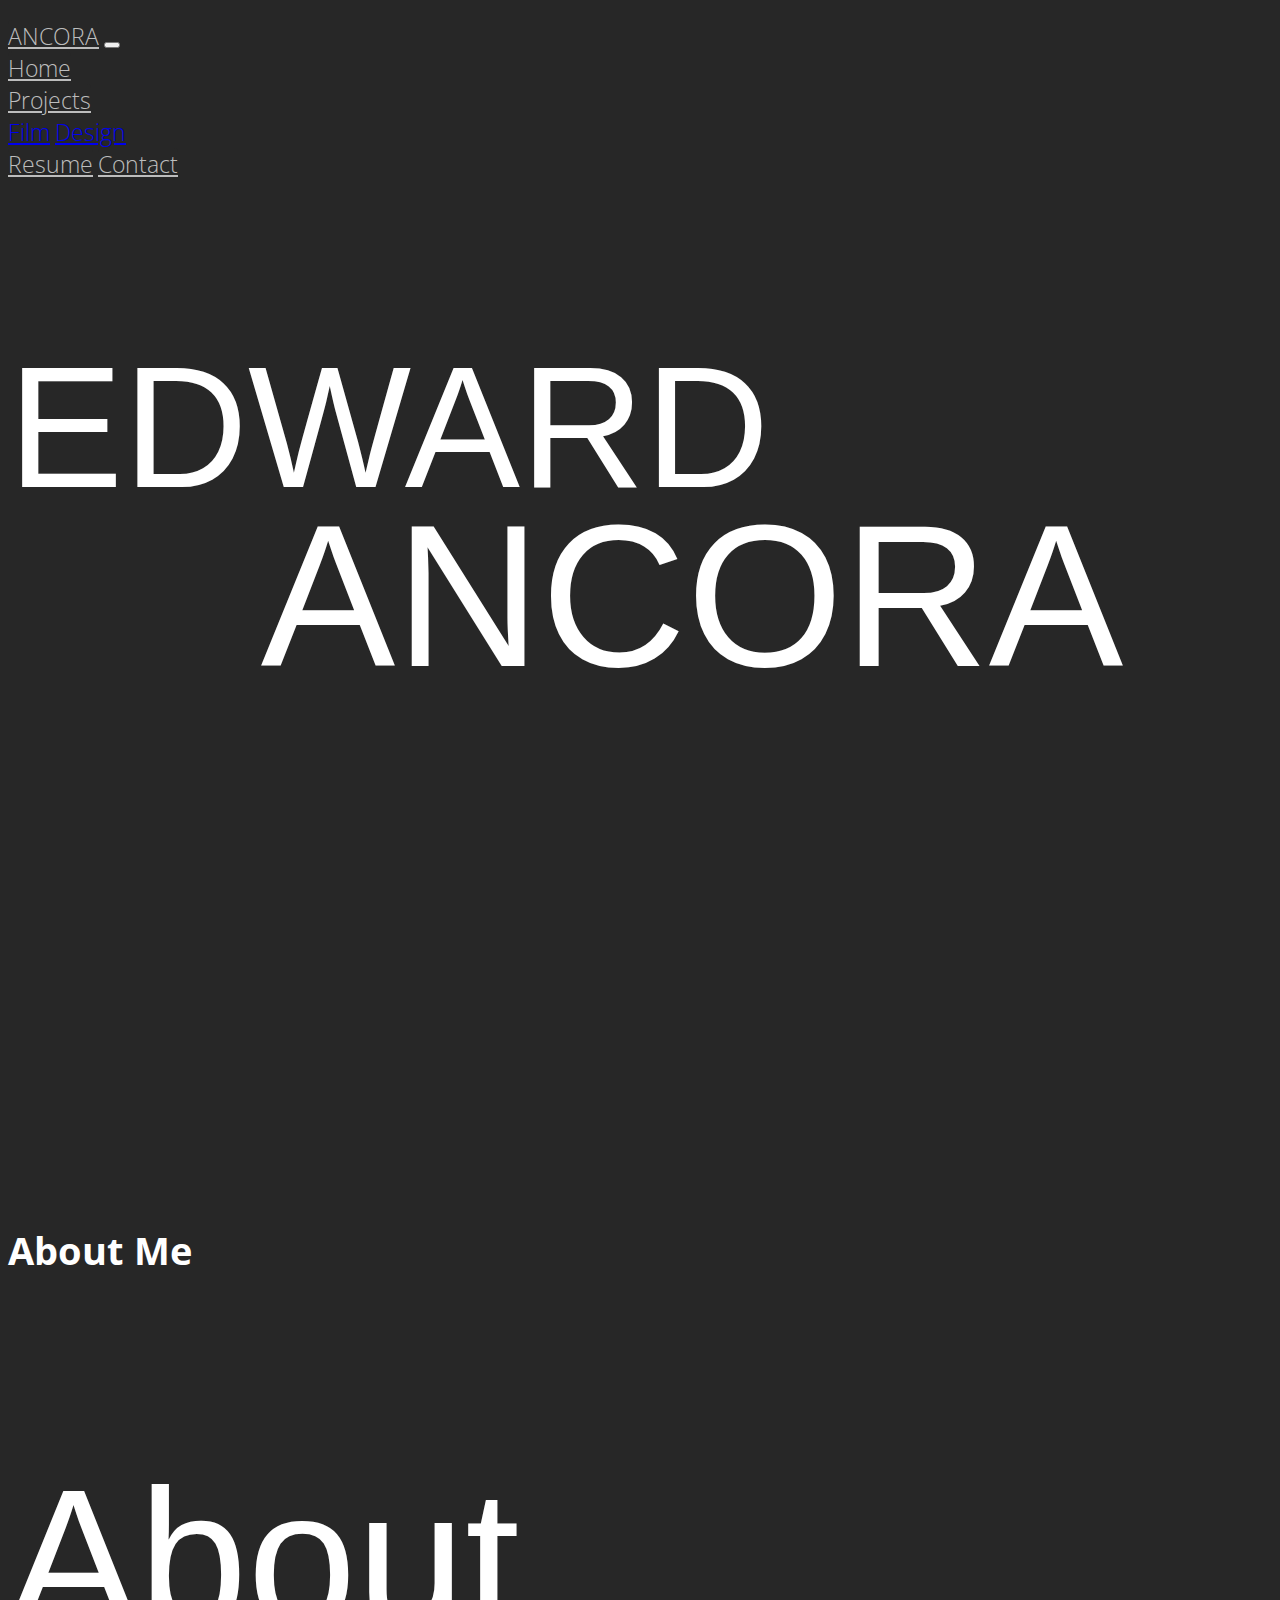
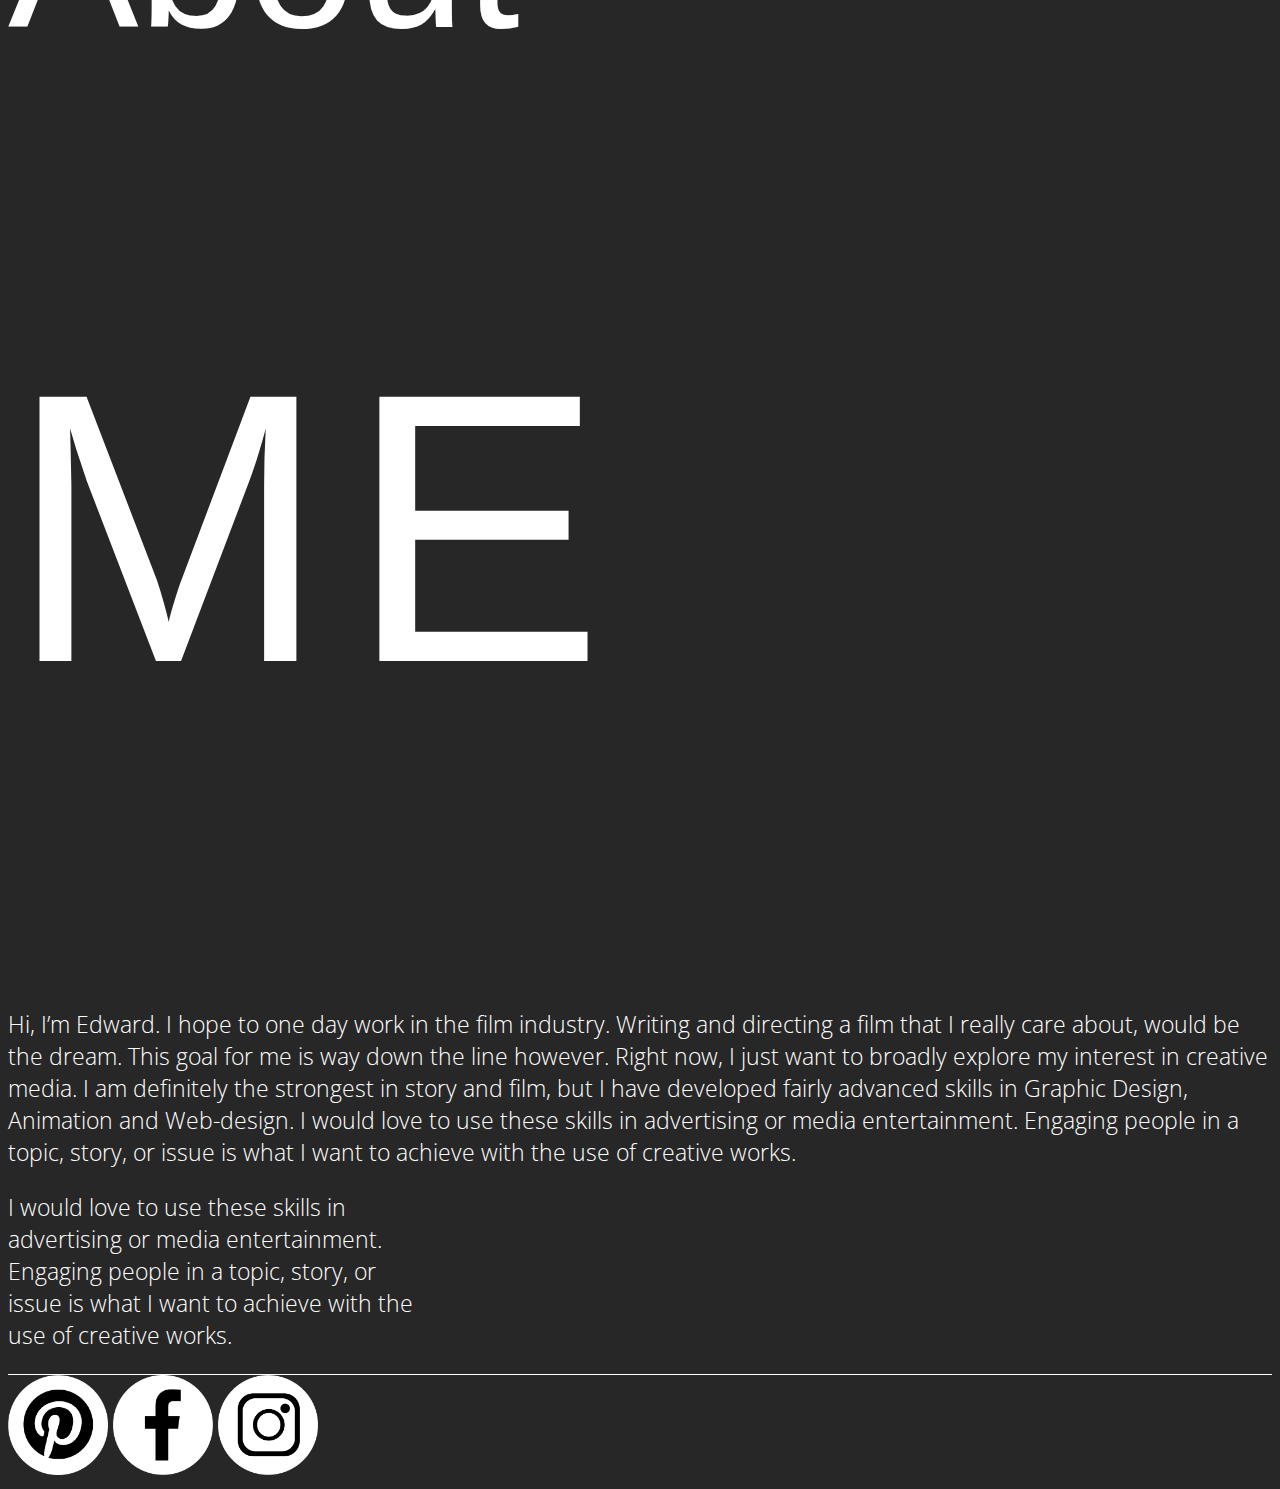
<file: index.html>
<!doctype html>
<html lang="en">
  <head>
    <!-- Required meta tags -->
       <meta charset="utf-8">
       <meta name="viewport" content="width=device-width, initial-scale=1, shrink-to-fit=no">

       <!-- Bootstrap CSS -->
       <link rel="stylesheet" href="https://cdn.jsdelivr.net/npm/bootstrap@4.6.0/dist/css/bootstrap.min.css" integrity="sha384-B0vP5xmATw1+K9KRQjQERJvTumQW0nPEzvF6L/Z6nronJ3oUOFUFpCjEUQouq2+l" crossorigin="anonymous">

    <!-- CSS and Fonts -->
    <link rel="stylesheet" href="stylesheet.css">

    <link rel="preconnect" href="https://fonts.googleapis.com">
    <link rel="preconnect" href="https://fonts.gstatic.com" crossorigin>
    <link href="https://fonts.googleapis.com/css2?family=Open+Sans:wght@300&display=swap" rel="stylesheet">

    <link rel="preconnect" href="https://fonts.googleapis.com">
    <link rel="preconnect" href="https://fonts.gstatic.com" crossorigin>
    <link href="https://fonts.googleapis.com/css2?family=Open+Sans:ital@1&display=swap" rel="stylesheet">

    <link rel="preconnect" href="https://fonts.googleapis.com">
    <link rel="preconnect" href="https://fonts.gstatic.com" crossorigin>
    <link href="https://fonts.googleapis.com/css2?family=Open+Sans:ital,wght@0,300;0,400;1,400&display=swap" rel="stylesheet">


    <link rel="preconnect" href="https://fonts.googleapis.com">
    <link rel="preconnect" href="https://fonts.gstatic.com" crossorigin>
    <link href="https://fonts.googleapis.com/css2?family=Lobster+Two&family=Scheherazade+New&display=swap" rel="stylesheet">


    <link rel="stylesheet" href="https://fonts.googleapis.com/icon?family=Material+Icons">

    <link rel="preconnect" href="https://fonts.googleapis.com">
    <link rel="preconnect" href="https://fonts.gstatic.com" crossorigin>
    <link href="https://fonts.googleapis.com/css2?family=Open+Sans:wght@600&display=swap" rel="stylesheet">

    <link rel="apple-touch-icon" sizes="180x180" href="fav/apple-touch-icon.png">
    <link rel="icon" type="image/png" sizes="32x32" href="fav/favicon-32x32.png">
    <link rel="icon" type="image/png" sizes="16x16" href="fav/favicon-16x16.png">
    <link rel="manifest" href="fav/site.webmanifest">
    <link rel="mask-icon" href="fav/safari-pinned-tab.svg" color="#5bbad5">
    <meta name="msapplication-TileColor" content="#da532c">
    <meta name="theme-color" content="#ffffff">



    <title>Edward Ancora</title>
  </head>
  <body>


    <!-- THE BUTTON -->

                  <a href="#top">
                  <button id="myBtn" title="Go to top">
                    <span class="arrow material-icons">
                      arrow_upward
                      </span>
                    </button>
                    </a>



                    <!-- THE NAV -->
                    <nav class="navbar navbar-mine navbar-expand-lg justify-content-center">

                      <div class="container">
                        <a class="mainbar navbar-brand brandfont px-1" target="_self" href="index.html">ANCORA</a>
                        <button class="mainbar navbar-toggler" type="button" data-toggle="collapse" data-target="#myTogglerNav" aria-controls="myTogglerNav" aria-expanded="false" aria-label="Toggle navigation">
                        <span class=" navbar-toggler-icon"></span>
                        </button>

                      <div class=" collapse navbar-collapse" id="myTogglerNav">
                          <div class="navbar-nav ml-lg-auto">
                            <a class="mainbar nav-item nav-link " target="_self" href="index.html">Home</a>
                              <div class="dropdown">
                              <a class="mainbar nav-item nav-link dropdown-toggle" data-toggle="dropdown" id="servicesDropdown" href="#casestudy">Projects</a>
                                <div class="dropdown-menu" aria-labeledby="servicesDropdown">
                                  <a class="dropbar dropdown-item" target="_self" href="film.html">Film</a>
                                  <a class="dropbar dropdown-item" target="_self" href="design.html">Design</a>
                                </div>
                              </div>

                            <a class="mainbar nav-item nav-link" target="_self" href="resume.html">Resume</a>
                            <a class="mainbar nav-item nav-link" target="_self" href="contact.html">Contact</a>
                          </div>
                        </div>
                      </div>
                    </nav>






    <header class="text-left">
      <div class="container">
        <h1 class="smaller text-white">EDWARD</h1>
        <h1 class="bigger text-white">ANCORA</h1>
      </div>
    </header>




  <!-- THE Video-->

<div class="container vid pb-5 mb-5">

    <section class="p-0">
      <div class="border-0">
        <div class="embed-responsive embed-responsive-16by9">
          <iframe width="560" height="315" src="https://www.youtube.com/embed/GlIV01CIY2Q" title="YouTube video player" frameborder="0" allow="accelerometer; autoplay; clipboard-write; encrypted-media; gyroscope; picture-in-picture" allowfullscreen></iframe>
        </div>
      </div>
    </section>

</div>




<div class=" container pb-5 mt-5">

  <h1 class="aboutme d-lg-none text-center">About Me</h1>
    <section class="row">
      <article class="sma col col-lg-5 d-none d-lg-block d-xl-none d-none d-xl-block">
        <div class="small row">
          <article class="smalls col">
        <p class="about col-6 col-lg pl-0 pl-lg-4">About</p>
          </article>
          <article class="smalls col-6 col-lg">
        <p class="me">ME</p>
          </article>
        </div>

      </article>

      <article class="hi col-lg-6 col-xl-7 ml-lg-5 ml-xl-0">
        <p class="">Hi, I’m Edward. I hope to one day work in the film industry. Writing and directing a film that I really care about, would be the dream. This goal for me is way down the line however. Right now, I just want to broadly explore my interest in creative media. I am definitely the strongest in story and film, but I have developed fairly advanced skills in Graphic Design, Animation and Web-design.<span class="d-lg-none d-xl-block"> I would love to use these skills in advertising or media entertainment. Engaging people in a topic, story, or issue is what I want to achieve with the use of creative works.</span>
        </p>
      </article>
    </section>
    <article class="hi ml-4">
    <p class="d-none d-lg-block d-xl-none">I would love to use these skills in <br>advertising or media entertainment. <br> Engaging people in a topic, story, or <br> issue is what I want to achieve with the <br>use of creative works.</p></article>


</div>






<footer class="p-5 ">



  <div class="row justify-content-center">

    <a href="https://www.pinterest.com.au/" target="_blank"><img class="linked mx-3 " src="img/pinterest.png" alt=""></a>
    <a href="https://www.facebook.com/" target="_blank"><img class="linked mx-3" src="img/facebook.png" alt=""></a>
    <a href="https://www.instagram.com/" target="_blank"><img class="linked mx-3" src="img/instagram.png" alt=""></a>
  </div>

</footer>



















<!-- Optional JavaScript -->
    <!-- jQuery first, then Popper.js, then Bootstrap JS -->
    <script src="https://code.jquery.com/jquery-3.5.1.slim.min.js" integrity="sha384-DfXdz2htPH0lsSSs5nCTpuj/zy4C+OGpamoFVy38MVBnE+IbbVYUew+OrCXaRkfj" crossorigin="anonymous"></script>
    <script src="https://cdn.jsdelivr.net/npm/popper.js@1.16.1/dist/umd/popper.min.js" integrity="sha384-9/reFTGAW83EW2RDu2S0VKaIzap3H66lZH81PoYlFhbGU+6BZp6G7niu735Sk7lN" crossorigin="anonymous"></script>
    <script src="https://cdn.jsdelivr.net/npm/bootstrap@4.6.0/dist/js/bootstrap.min.js" integrity="sha384-+YQ4JLhjyBLPDQt//I+STsc9iw4uQqACwlvpslubQzn4u2UU2UFM80nGisd026JF" crossorigin="anonymous"></script>




<!-- up button -->
              <script type="text/javascript">

              mybutton = document.getElementById("myBtn");

          // When the user scrolls down 20px from the top of the document, show the button
          window.onscroll = function() {scrollFunction()};

          function scrollFunction() {
            if (document.body.scrollTop > 20 || document.documentElement.scrollTop > 20) {
              mybutton.style.display = "block";
            } else {
              mybutton.style.display = "none";
            }
          }


             </script>




  </body>
</html>
</file>
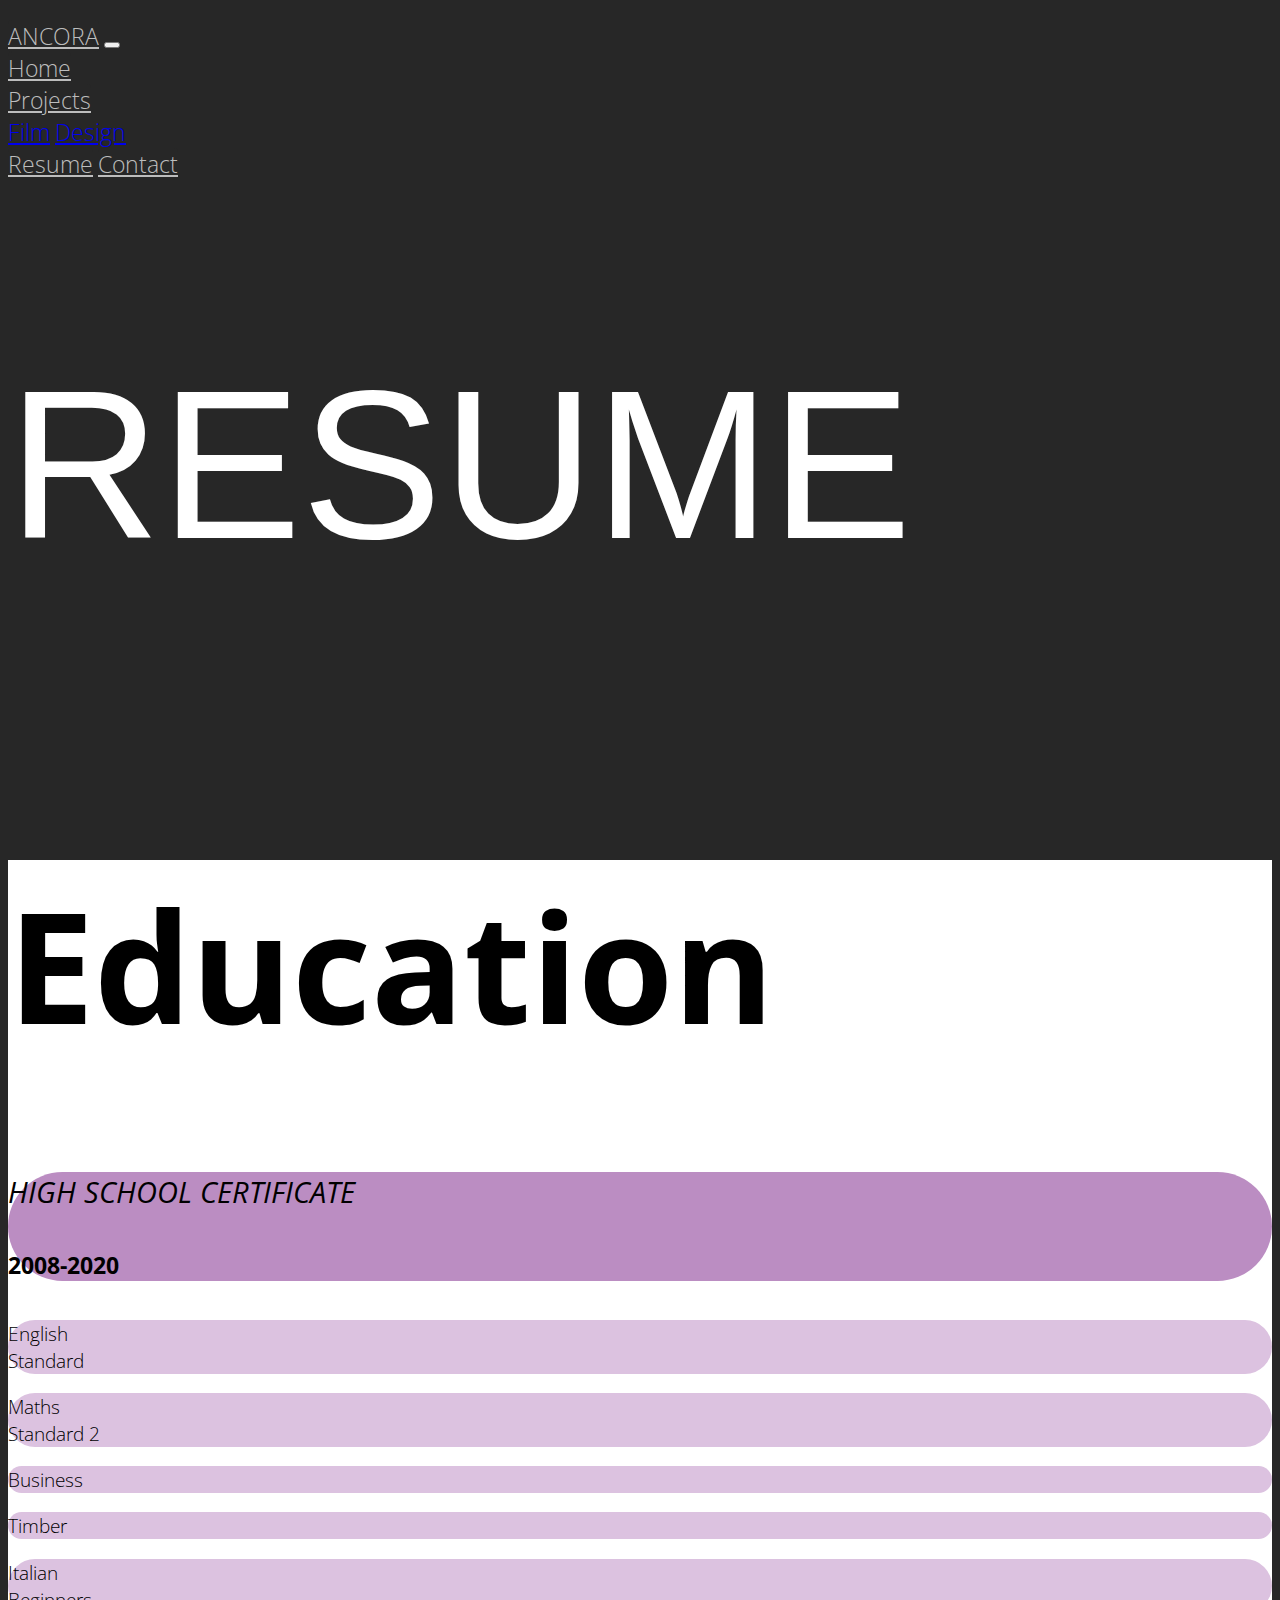
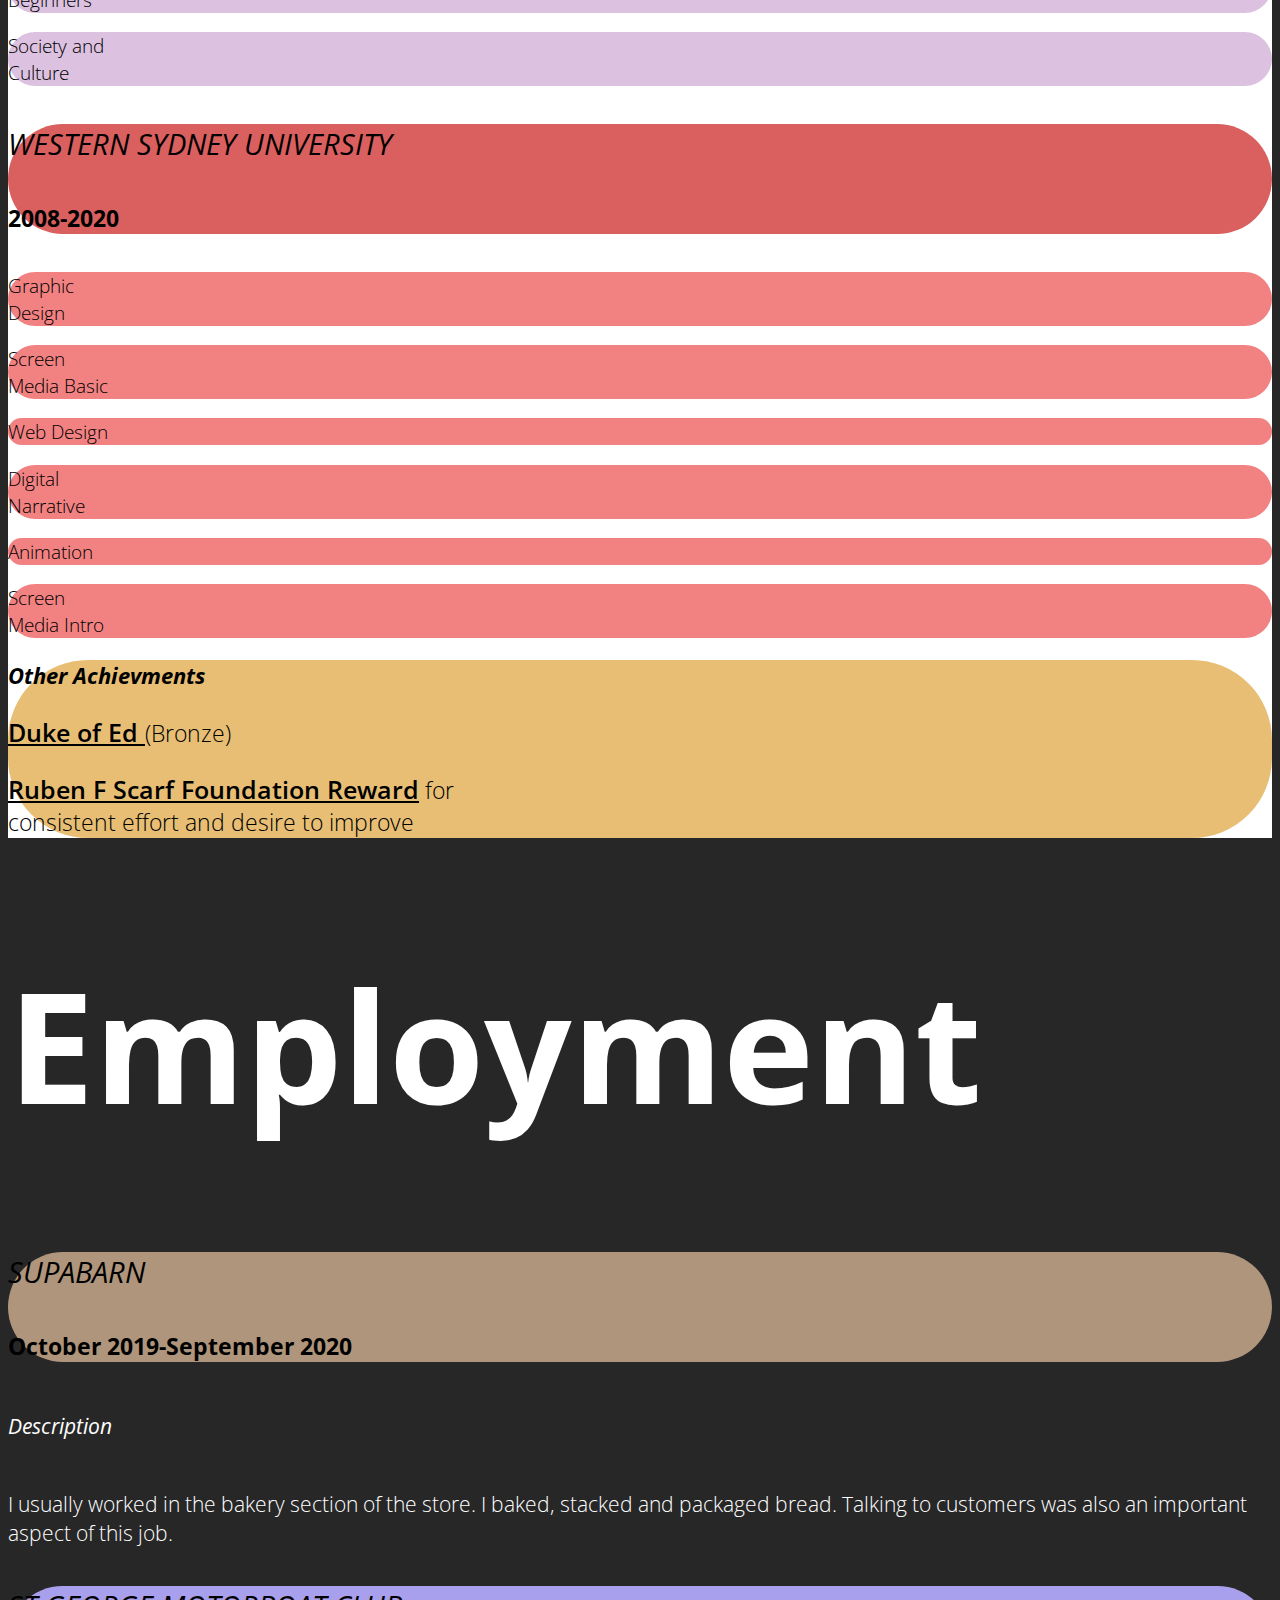
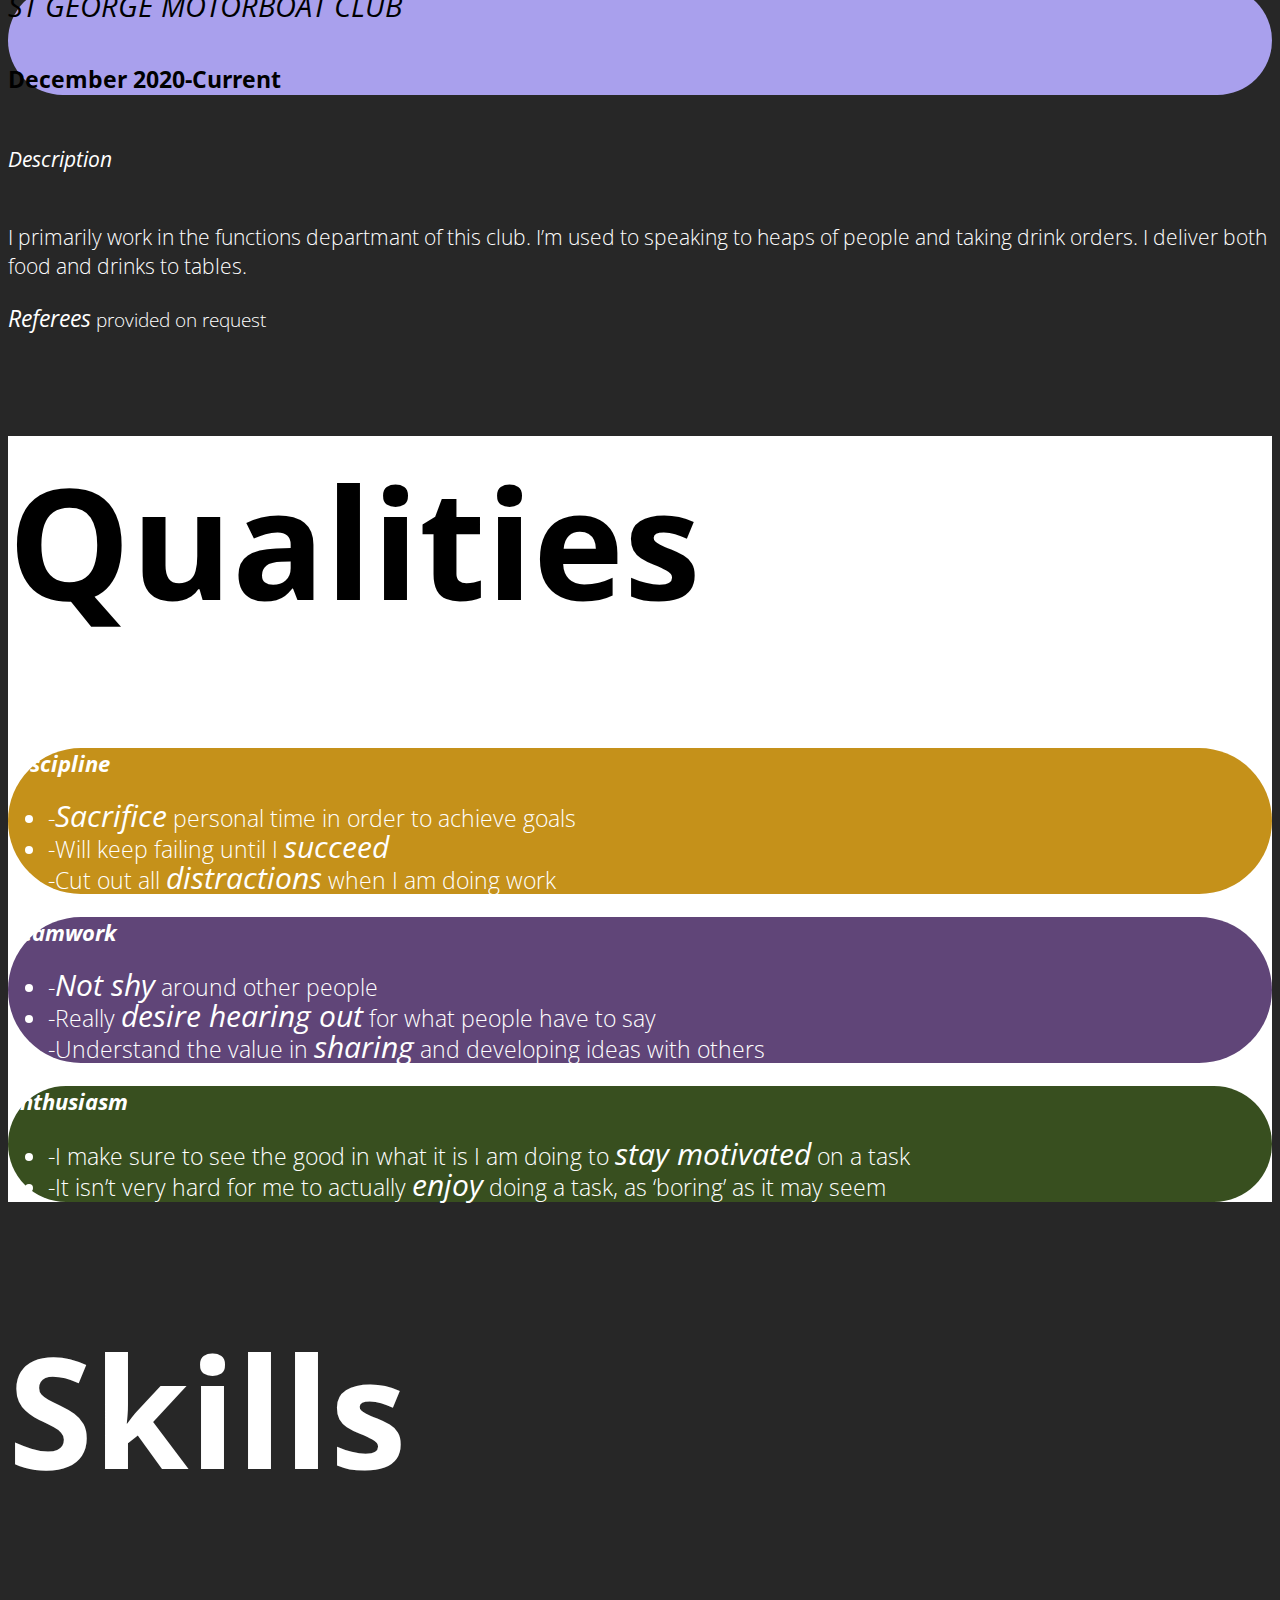
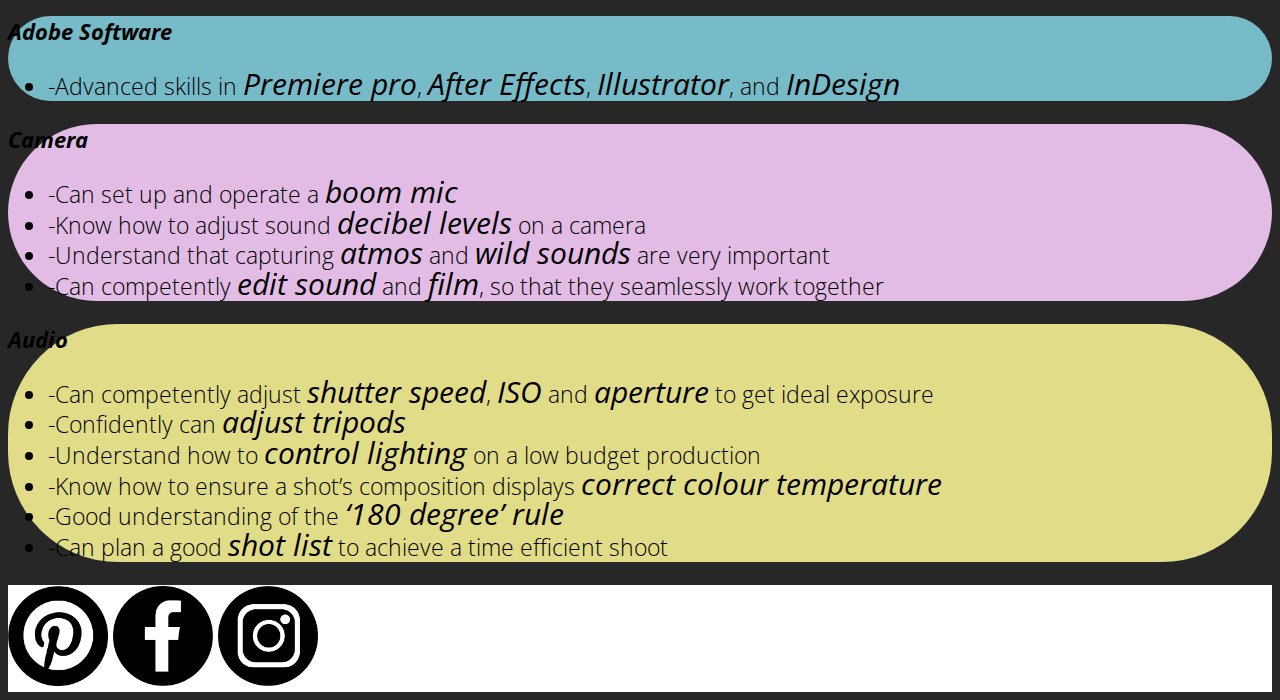
<file: resume.html>
<!doctype html>
<html lang="en">
  <head>
    <!-- Required meta tags -->
       <meta charset="utf-8">
       <meta name="viewport" content="width=device-width, initial-scale=1, shrink-to-fit=no">

       <!-- Bootstrap CSS -->
<link rel="stylesheet" href="https://cdn.jsdelivr.net/npm/bootstrap@4.6.0/dist/css/bootstrap.min.css" integrity="sha384-B0vP5xmATw1+K9KRQjQERJvTumQW0nPEzvF6L/Z6nronJ3oUOFUFpCjEUQouq2+l" crossorigin="anonymous">

    <!-- CSS and Fonts -->
    <link rel="stylesheet" href="stylesheet.css">

    <link rel="preconnect" href="https://fonts.googleapis.com">
    <link rel="preconnect" href="https://fonts.gstatic.com" crossorigin>
    <link href="https://fonts.googleapis.com/css2?family=Open+Sans:wght@300&display=swap" rel="stylesheet">

    <link rel="preconnect" href="https://fonts.googleapis.com">
    <link rel="preconnect" href="https://fonts.gstatic.com" crossorigin>
    <link href="https://fonts.googleapis.com/css2?family=Open+Sans:ital@1&display=swap" rel="stylesheet">

    <link rel="preconnect" href="https://fonts.googleapis.com">
    <link rel="preconnect" href="https://fonts.gstatic.com" crossorigin>
    <link href="https://fonts.googleapis.com/css2?family=Open+Sans:ital,wght@0,300;0,400;1,400&display=swap" rel="stylesheet">


    <link rel="preconnect" href="https://fonts.googleapis.com">
    <link rel="preconnect" href="https://fonts.gstatic.com" crossorigin>
    <link href="https://fonts.googleapis.com/css2?family=Lobster+Two&family=Scheherazade+New&display=swap" rel="stylesheet">

    <link href="https://fonts.googleapis.com/icon?family=Material+Icons"
    rel="stylesheet">

    <link rel="preconnect" href="https://fonts.googleapis.com">
    <link rel="preconnect" href="https://fonts.gstatic.com" crossorigin>
    <link href="https://fonts.googleapis.com/css2?family=Open+Sans:wght@600&display=swap" rel="stylesheet">

    <link rel="apple-touch-icon" sizes="180x180" href="fav/apple-touch-icon.png">
    <link rel="icon" type="image/png" sizes="32x32" href="fav/favicon-32x32.png">
    <link rel="icon" type="image/png" sizes="16x16" href="fav/favicon-16x16.png">
    <link rel="manifest" href="fav/site.webmanifest">
    <link rel="mask-icon" href="fav/safari-pinned-tab.svg" color="#5bbad5">
    <meta name="msapplication-TileColor" content="#da532c">
    <meta name="theme-color" content="#ffffff">


    <title>Edward Ancora-Resume</title>
  </head>
  <body>



    <!-- THE BUTTON -->

                  <a href="#top">
                  <button id="myBtn" title="Go to top">
                    <span class="arrow material-icons">
                      arrow_upward
                      </span>
                    </button>
                    </a>





                    <!-- THE NAV -->
                    <nav class="navbar navbar-mine navbar-expand-lg justify-content-center">

                      <div class="container">
                        <a class="mainbar navbar-brand brandfont px-1" target="_self" href="index.html">ANCORA</a>
                        <button class="mainbar navbar-toggler" type="button" data-toggle="collapse" data-target="#myTogglerNav" aria-controls="myTogglerNav" aria-expanded="false" aria-label="Toggle navigation">
                        <span class=" navbar-toggler-icon"></span>
                        </button>

                      <div class=" collapse navbar-collapse" id="myTogglerNav">
                          <div class="navbar-nav ml-lg-auto">
                            <a class="mainbar nav-item nav-link " target="_self" href="index.html">Home</a>
                              <div class="dropdown">
                              <a class="mainbar nav-item nav-link dropdown-toggle" data-toggle="dropdown" id="servicesDropdown" href="#casestudy">Projects</a>
                                <div class="dropdown-menu" aria-labeledby="servicesDropdown">
                                  <a class="dropbar dropdown-item" target="_self" href="film.html">Film</a>
                                  <a class="dropbar dropdown-item" target="_self" href="design.html">Design</a>
                                </div>
                              </div>

                            <a class="mainbar nav-item nav-link" target="_self" href="resume.html">Resume</a>
                            <a class="mainbar nav-item nav-link" target="_self" href="contact.html">Contact</a>
                          </div>
                        </div>
                      </div>
                    </nav>




    <!-- THE HEADER -->
        <header id="home" class="text-center">
          <div class="container">
            <h1 class="biggerfilm text-white mt-4">RESUME</h1>
          </div>
        </header>




<div class="white pb-5 pt-4">
    <section class="container education">
      <h1 class="text-center text-lg-right mb-4 mb-md-5">Education</h1>
    <div class="row text-right justify-content-center justify-content-md-end mb-5">
      <article class="certificate col-11 col-md-5 col-lg-5 pt-5 pb-5 ml-md-3 order-md-2 mb-3 ">
        <h4 class="text-center">HIGH SCHOOL CERTIFICATE</h4>
          <h5 class="text-center">2008-2020</h5>
      </article>


           <article class="col-10 col-md-6 col-lg-5 align-self-center order-md-1">
             <div class="row justify-content-end">
               <article class="subject col-4 mb-2 pt-2 pt-md-3 pt-lg-2">
               <p class="align content ceter text-center">English <br>Standard</p>
               </article>
               <article class="subject col-4 mb-2 pt-2 pt-md-3 pt-lg-2">
               <p class="text-center align-self-center">Maths <br> Standard 2</p>
               </article>
               <article class="subject col-4 mb-2 pt-3 pt-md-4 pt-lg-3">
               <p class="text-center">Business</p>
               </article>
               <article class="subject col-4 pt-3 pt-md-4 pt-lg-3">
               <p class="text-center align-text-center">Timber</p>
               </article>
               <article class="subject col-4 pt-2 pt-md-3 pt-lg-2">
               <p class="text-center">Italian <br> Beginners</p>
               </article>
               <article class="subject col-4 pt-2 pt-md-3 pt-lg-2">
               <p class="text-center">Society and <br>Culture</p>
               </article>
            </div>
           </article>
      </div>


      <div class="row justify-content-center justify-content-md-end text-right mb-2">

           <article class="western col-11 col-md-5 col-lg-5 pt-5 pb-5 ml-md-3 order-md-2 mb-3">
             <h4 class="text-center">WESTERN SYDNEY UNIVERSITY</h4>
               <h5 class="text-center">2008-2020</h5>
           </article>

           <article class="col-10 col-md-6 col-lg-5 align-self-center order-md-1">
             <div class="row justify-content-end">
               <article class="subjectw col-4 mb-2 pt-3 pt-md-4 pt-lg-3">
               <p class="text-center">Graphic <br>Design</p>
               </article>
               <article class="subjectw col-4 mb-2  pt-3 pt-md-4 pt-lg-3">
               <p class="text-center ">Screen <br>Media Basic</p>
               </article>
               <article class="subjectw col-4 mb-2 pt-3 pt-md-4 pt-lg-3">
               <p class="text-center ">Web Design</p>
               </article>
               <article class="subjectw col-4  pt-3 pt-md-4 pt-lg-3">
               <p class="text-center ">Digital <br>Narrative</p>
               </article>
               <article class="subjectw col-4  pt-4">
               <p class="text-center ">Animation</p>
               </article>
               <article class="subjectw col-4 pt-3 pt-md-4 pt-lg-3">
               <p class="text-center">Screen <br>Media Intro</p>
               </article>
            </div>
           </article>

      </div>

                                                                                        <div id="employment">
                                                                                        </div>

      <div class="row justify-content-center justify-content-md-end mb-3 mt-5 pt-4">
        <article class="other-achievments col col-xl-11 pb-4 pb-lg-4">
          <h3 class=" text-center text-lg-right pt-4 pt-lg-3 pr-lg-3 pb-3 pb-lg-4 ">Other Achievments</h3>
            <p class="text-center text-lg-left float-lg-left pb-3 pb-lg-0 pl-lg-5"><span class="main"><u>Duke of Ed </u></span> (Bronze)</p>
            <p class="text-center text-lg-right float-lg-right pr-lg-5"><span class="main"> <u>Ruben F Scarf Foundation Reward</u></span> for <br> consistent effort and desire to improve</p>
        </article>
      </div>

    </section>
</div>




<div class="pb-5 pt-4">
    <section class="container employment">
      <h1 class=" text-center text-lg-left mb-4 mb-md-5">Employment</h1>

      <div class="row justify-content-center justify-content-md-start mb-3">


           <article class="supabarn col-11 col-md-5 pt-5 pb-5 ">
             <h4 class="text-center my-auto">SUPABARN</h4>
               <h5 class="text-center">October 2019-September 2020</h5>
           </article>

           <article class="supabarns col-10 col-md-6 ml-md-5 mt-3 mt-md-0">
             <h6 class="mb-1">Description</h6>
             <p>I usually worked in the bakery section of the store. I baked, stacked and packaged bread. Talking to customers was also an important aspect of this job.</p>

           </article>
      </div>


      <div class="row justify-content-center justify-content-md-start mb-3">


           <article class="motorboat col-11 col-md-5 pt-5 pb-5 ">
 <div id="qualities">
 </div>
             <h4 class="text-center pt-2">ST GEORGE MOTORBOAT CLUB</h4>
               <h5 class="text-center">December 2020-Current</h5>
           </article>

           <article class="motorboats col-10 col-md-6 ml-md-5 mt-3 mt-md-0">
             <h6 class="mb-1">Description</h6>
             <p>I primarily work in the functions departmant of this club. I’m used to speaking to heaps of people and taking drink orders. I deliver both food and drinks to tables.</p>
           </article>
      </div>
      <p><span class="ref">Referees</span> provided on request</p>

    </section>
</div>



<div class="white pb-5 pt-4">
    <section class="container qualities">
      <h1 class="text-center text-lg-right mb-4 mb-md-5">Qualities</h1>
     <div class="row justify-content-center justify-content-lg-end content-md-end text-md-right mb-3">
      <article class="discipline col-11 col-sm-12 col-lg-8 col-xl-7 p-4 pl-5 pr-md-5 ">
        <h3 class="pl-2">Discipline</h3>
          <ul class="list-unstyled">
            <li class="mb-3">-<span class="qualityskills">Sacrifice</span> personal time in order to achieve goals</li>
            <li class="mb-3">-Will keep failing until I <span class="qualityskills">succeed</span></li>
            <li>-Cut out all <span class="qualityskills">distractions</span> when I am doing work</li>
          </ul>
      </article>
     </div>

     <div class="row justify-content-center justify-content-lg-end content-md-end text-md-right mb-3">
      <article class="teamwork col-11 col-sm-12 col-lg-10 col-xl-9 p-4 pl-5 pr-md-5">
        <h3 class="pl-2">Teamwork</h3>
          <ul class="list-unstyled">
            <li class="mb-3">-<span class="qualityskills">Not shy</span> around other people</li>
          	<li class="mb-3">-Really <span class="qualityskills">desire hearing out</span> for what people have to say</li>
          	<li>-Understand the value in <span class="qualityskills">sharing</span> and developing ideas with others</li>
          </ul>
      </article>
    </div>
<div id="skills">
</div>
    <div class="row justify-content-center justify-content-lg-end text-md-right pb-3">
      <article class="enthusiasm col-11 col-sm-12 col-xl-11 p-4 pl-5 pr-md-5">
        <h3 class="pl-2">Enthusiasm</h3>
        <ul class="list-unstyled">
          	<li class="mb-3">-I make sure to see the good in what it is I am doing to <span class="qualityskills">stay motivated</span> on a task</li>
          	<li>-It isn’t very hard for me to actually <span class="qualityskills">enjoy</span> doing a task, as ‘boring’ as it may seem</li>
        </ul>
      </article>
     </div>
    </section>
</div>


<div class="pb-5 pt-4">
    <section class="container skills">
      <h1 class="text-center text-lg-left mb-4 mb-md-5">Skills</h1>
      <div class="row justify-content-center justify-content-md-start mb-3">
       <article class="adobe col-11 col-xl-10 p-4 pl-5">
         <h3>Adobe Software</h3>
           <ul class="list-unstyled">
           <li>-Advanced skills in <span class="qualityskills">Premiere pro</span>, <span class="qualityskills">After Effects</span>, <span class="qualityskills">Illustrator</span>, and <span class="qualityskills">InDesign</span></li>
           </ul>
       </article>
      </div>

      <div class="row justify-content-center justify-content-md-start mb-3">
       <article class="camera col-11 col-xl-10 p-4 pl-5">
         <h3>Camera</h3>
         <ul class="list-unstyled">
            <li class="mb-3">-Can set up and operate a <span class="qualityskills">boom mic</span></li>
            <li class="mb-3">-Know how to adjust sound <span class="qualityskills">decibel levels</span> on a camera</li>
            <li class="mb-3">-Understand that capturing <span class="qualityskills">atmos</span> and <span class="qualityskills">wild sounds</span> are very important</li>
            <li>-Can competently <span class="qualityskills">edit sound</span> and <span class="qualityskills">film</span>, so that they seamlessly work together</li>
         </ul>
       </article>
     </div>

     <div class="row justify-content-center justify-content-md-start pb-3">
       <article class="audio col-11 col-xl-10 p-4 pl-5">
         <h3>Audio</h3>
         <ul class="list-unstyled">
            <li class="mb-3">-Can competently adjust <span class="qualityskills">shutter speed</span>, <span class="qualityskills">ISO</span> and <span class="qualityskills">aperture</span> to get ideal exposure</li>
            <li class="mb-3">-Confidently can <span class="qualityskills">adjust tripods</span></li>
            <li class="mb-3">-Understand how to <span class="qualityskills">control lighting</span> on a low budget production</li>
            <li class="mb-3">-Know how to ensure a shot’s composition displays <span class="qualityskills">correct colour temperature</span></li>
            <li class="mb-3">-Good understanding of the <span class="qualityskills">‘180 degree’ rule</span></li>
            <li >-Can plan a good <span class="qualityskills">shot list</span> to achieve a time efficient shoot</li>
          </ul>
       </article>
      </div>
    </section>
</div>














<footer class="p-5 resume-footer">

  <div class="row justify-content-center">

    <a href="https://www.pinterest.com.au/" target="_blank"><img class="linked mx-3 " src="img/pinterestres.png" alt=""></a>
    <a href="https://www.facebook.com/" target="_blank"><img class="linked mx-3" src="img/facebookres.png" alt=""></a>
    <a href="https://www.instagram.com/" target="_blank"><img class="linked mx-3" src="img/instagramres.png" alt=""></a>
  </div>

</footer>


<!-- Optional JavaScript -->
    <!-- jQuery first, then Popper.js, then Bootstrap JS -->
    <!-- Optional JavaScript -->
        <!-- jQuery first, then Popper.js, then Bootstrap JS -->
        <script src="https://code.jquery.com/jquery-3.5.1.slim.min.js" integrity="sha384-DfXdz2htPH0lsSSs5nCTpuj/zy4C+OGpamoFVy38MVBnE+IbbVYUew+OrCXaRkfj" crossorigin="anonymous"></script>
        <script src="https://cdn.jsdelivr.net/npm/popper.js@1.16.1/dist/umd/popper.min.js" integrity="sha384-9/reFTGAW83EW2RDu2S0VKaIzap3H66lZH81PoYlFhbGU+6BZp6G7niu735Sk7lN" crossorigin="anonymous"></script>
        <script src="https://cdn.jsdelivr.net/npm/bootstrap@4.6.0/dist/js/bootstrap.min.js" integrity="sha384-+YQ4JLhjyBLPDQt//I+STsc9iw4uQqACwlvpslubQzn4u2UU2UFM80nGisd026JF" crossorigin="anonymous"></script>




<!-- up button -->
        <script type="text/javascript">

        mybutton = document.getElementById("myBtn");

    // When the user scrolls down 20px from the top of the document, show the button
    window.onscroll = function() {scrollFunction()};

    function scrollFunction() {
      if (document.body.scrollTop > 20 || document.documentElement.scrollTop > 20) {
        mybutton.style.display = "block";
      } else {
        mybutton.style.display = "none";
      }
    }


       </script>
  </body>
</html>
</file>
<file: stylesheet.css>
body {
  font-family: 'Open Sans', sans-serif;
    background-color: #272727;
    color: white;
    font-weight: 200;
}

html {
  font-size: 1.2rem;
  scroll-behavior: smooth;
}


/*UP ARROW*/

#myBtn {
  display: none; /* Hidden by default */
  position: fixed; /* Fixed/sticky position */
  bottom: 20px; /* Place the button at the bottom of the page */
  right: 10px; /* Place the button 30px from the right */
  z-index: 99; /* Make sure it does not overlap */
  border: none; /* Remove borders */
  outline: none; /* Remove outline */
  background-color: none; /* Set a background color */
  background: none;
  color: white; /* Text color */
  opacity: 0.5;
  cursor: pointer; /* Add a mouse pointer on hover */
  padding: 15px; /* Some padding */
  border-radius: 10px; /* Rounded corners */
  font-size: 18px; /* Increase font size */
}

#myBtn:hover {
  color: white;
  opacity: 1;
}

span.arrow {

  font-size: 3em;
}


























/*NAV*/

.navbar.navbar-mine .navbar-toggler-icon {
background-image: url(img/hamburger.svg) !important;
}

nav {

  margin-top: 20px;
}

nav a {

  font-size: 1.2em;

}


button.black {

  color: white;
  background-color: white;
}



span.white {

  color: black;
  opacity: 1
}



a.mainbar {

  background-color: #272727;
  color: #BDBDBD;
  border-radius: 4px;
}

a.mainbar:hover {

  background-color: white;
  color: black;
}

a.dropbar {


}

a.dropbar:hover {
  background-color: #272727;
  color: white;

}



.dropdown:hover .dropdown-menu {
    display: block;
    margin-top: 0;
 }
















/*home home home home home home home home home home home home*/

/*header*/

header {
}

h1.smaller {
  font-size: 9em;
  padding: 0;
  margin: 0;
  line-height: 90%;
  font-weight: 300;
  font-style: normal;
  margin-top: 60px;
  font-family: calibri, sans-serif;
  font-weight: 300;
  font-style: normal;
  margin-top: 170px;

}



h1.bigger {
  font-size: 10.5em;
  padding: 0;
  margin: 0;
  line-height: 90%;
  margin-left: 20%;
  font-family: calibri, sans-serif;
  font-weight: 300;
  font-style: normal;
  margin-bottom: 190px;

}






/*20 Second Video*/



/*About Me */

p.about {
  font-size: 10.2em;
  line-height: 90%;
  font-family: calibri, sans-serif;
  font-weight: 300;
  font-style: normal;


}

p.me {

font-size: 20em;
letter-spacing: 20px;
line-height: 50%;
font-family: calibri, sans-serif;
font-weight: 300;
font-style: normal;

}

article.hi {
}

article.hi p {
  font-size: 1.2em;
}




footer {
border-top: solid white;
border-width: thin;
}



.linked {

  width: 100px;
}


/*film film film film film film film film film film film film film film film*/

/*header*/




h1.biggerfilm {
  font-size: 11em;
  padding: 0;
  padding-bottom: 40px;
  margin: 0;
  line-height: 90%;
  font-family: calibri, sans-serif;
  font-weight: 300;
  font-style: normal;
  padding-top: 190px;
  margin-bottom: 260px;
}












.modal-xl {

  width: 1220px;
}




/*DESIGN DESIGN DESIGN*/

.img img {

  width: 400px;

}


.imgposters img {

  width: 600px;

}

.imgreg img {

  width: 1400px;

}

/*modal*/

a.modal-tag {
  text-decoration: none;

  color: #D5D5D5 ;
  border-radius: 8px;
  font-style: italic;
}


a.modal-tag:hover {
  background-color: white;
  color: black;
  text-decoration: none;
}

h3 {
  font-style: italic;

}




div.modal-body  {
  color: black;

}

div.modal-body h2  {
  font-size: 6em;
  font-family: calibri, sans-serif;
  font-weight: 300;
  font-style: normal;
  padding-top: 20px;
  padding-bottom: 15px;


}

div.modal-body h2  {
  font-size: 6em;
  font-family: calibri, sans-serif;
  font-weight: 300;
  font-style: normal;
  padding-top: 20px;
  padding-bottom: 15px;


}

h2.bigger-h2 {
  font-size: 6em;
  font-family: calibri, sans-serif;
  font-weight: 300;
  font-style: normal;
  padding-top: 20px;
  padding-bottom: 15px;

}





div.item-modal {
  position: relative;
  width: 760px;
}

img.image-modal {

  display: block;
  width: 100%;

}

div.overlay-modal {
  position: absolute;
  top: 0;
  left: 0;
  width: 100%;
  height: 100%;
  background: rgba(0, 0, 0, 0.8);
  color: white;
  display: flex;
  flex-direction: column;
  align-items: center;
  justify-content: center;
  opacity: 0;
  transition: opacity 0.25s;
}


div.overlay-modal-blur {
backdrop-filter: blur(5px);

}


div.overlay-modal > * {
  opacity: 1;
  transform: translatey(30px);
  transition: transform 0.25s;

}


div.overlay-modal:hover {
  opacity: 1;
}

div.overlay-modal:hover > *,
p
 {
  opacity: 1;
  transform: translatey(0);

}


div.item-modal h2 {
font-size: 2.5em;
font-weight: 300;

}

div.item-modal p {
font-size: 0.9em;

}

div.item-modal-col h2 {
font-size: 2.5em;
font-weight: 300;

}

div.item-modal-col p {
font-size: 0.9em;

}


div.item-modal-sm h2 {
font-size: 2.5em;
font-weight: 300;

}

div.item-modal-sm p {
font-size: 0.9em;

}




/*lightbox*/

.gallery-block.compact-gallery .item{
  overflow: hidden;
  margin-bottom: 0;
 margin-bottom: 20px;
  opacity: 1;
	background: white;
	border: 0;
}

.gallery-block.compact-gallery .item .image{
  transition: 0.8s ease;
}

@media (min-width: 576px) {

  .gallery-block.compact-gallery .item .description {
    opacity: 0;
  }

  .gallery-block.compact-gallery .item a:hover .description {
    opacity: 1;
  }

  .gallery-block .zoom-on-hover:hover .image {
    transform: scale(1.3);
    opacity: 0.7;
  }
}


.gallery-block.compact-gallery .itemposters {
  overflow: hidden;
  margin-bottom: 0;
 margin-bottom: 20px;
  opacity: 1;
	background: white;
	border: 0;
}

.gallery-block.compact-gallery .itemposters .image{
  transition: 0.8s ease;
}

@media (min-width: 576px) {

  .gallery-block.compact-gallery .itemposters .description {
    opacity: 0;
  }

  .gallery-block.compact-gallery .itemposters a:hover .description {
    opacity: 1;
  }

  .gallery-block .zoom-on-hover:hover .image {
    transform: scale(1.3);
    opacity: 0.7;
  }
}


div.publication a {

  text-decoration: none;
  color: black;
}








/*CONTACT CONTACT CONTACT CONTACT CONTACT CONTACT CONTACT CONTACT CONTACT CONTACT CONTACT CONTACT CONTACT CONTACT CONTACT*/

/*Header*/



/*Form*/

label.form-headings {

  font-size: 2em;

}






/*RESUME RESUME RESUME RESUME RESUME RESUME RESUME RESUME RESUME RESUME RESUME RESUME RESUME RESUME */



.white {
  background-color: white;
  color: black;
}




li {

  line-height: 120%;
}


/*education*/

div.black {
  background-color: #202020;
  color: white;

}

section.education {

}

section.education h1 {
  font-size: 8em;

}

section.education h4 {
  font-size: 1.5em;
  font-style: italic;
  font-weight: 400;
}

section.education h5 {
font-size: 1.2em;
}

article.certificate {
  background-color: #BB8DC2;
  border-radius: 80px;
  color: black;
}

article.subject {
  background-color: #DCC2E0;
  border-radius: 50px;
  color: black;
}

article.western {
  background-color: #DA5F5F;
  border-radius: 80px;
}

article.subjectw {
  background-color: #F28282;
  border-radius: 50px;
}


article.other-achievments {
  background-color: #E7BE74;
  border-radius: 80px;
  color: black;
}

article.other-achievments p {
font-size: 1.2em;
}


span.main {
  font-size: 1.1em;
  font-weight: 600;

}








/* employment */

section.employment h1 {
  font-size: 8em;
}

section.employment h6 {
  font-size: 1.1em;
  font-style: oblique;
  font-weight: 400;
}

section.employment h4 {
font-size: 1.5em;
font-style: italic;
font-weight: 400;
}

section.employment h5 {
font-size: 1.2em;
}


article.supabarn {
  background-color: #AF957B;
  border-radius: 80px;
  color: black;
}

article.motorboat {
  background-color: #A9A0ED;
  border-radius: 80px;
  color: black;
}

article.supabarns p {
  font-size: 1.1em;
}

article.motorboats p {
  font-size: 1.1em;

}



span.ref {

  font-style: italic;
  font-weight: 400;
  font-size: 1.2em;
}














/* qualities */

div.black {
  background-color: #202020;
  color: white;

}

section.qualities {

}

section.qualities p {
  font-size: 1.2em;
}

section.qualities ul {
  font-size: 1.2em;
}

section.qualities h1 {
  font-size: 8em;
}


article.discipline {
  background-color: #C5911A;
  border-radius: 110px;
  color: white;
}

article.teamwork {
  background-color: #604578;
  border-radius: 110px;
  color: white;
}

article.enthusiasm {
  border-radius: 110px;
  background-color: #384F1F;
  color: white;
}



span.qualityskills {

  font-family: 'Open Sans', sans-serif;
  font-style: italic;
  font-weight: 400;
  font-size: 1.3em

}




/* skills */

section.skills h1 {
  font-size: 8em;
}

section.skills ul {
  font-size: 1.2em;
}


article.adobe {
  background-color: #77BBC9;
  border-radius: 90px;
  color: black;
}

article.camera {
  background-color: #E3BCE6;
  border-radius: 110px;
  color: black;
}

article.audio {
  background-color: #E0DC88;
  border-radius: 110px;
  color: black;
}






/* projects */

div.black {
  background-color: #202020;
  color: white;

}

section.projects {

}


section.projects h1 {
  font-size: 8em;
}


article.films {
  background-color: #ABEE83;
  border-radius: 80px;
  color: black;
  font-size: 1.2em;

}

article.graphic {
  background-color: #F1C983;
  border-radius: 80px;
  color: black;
  font-size: 1.2em;
}



article.films h5  {
  font-size: 1.4em;
}

article.graphic h5 {
  font-size: 1.4em;
}

article.films ul  {
  font-family: 'Open Sans', sans-serif;
  font-weight: 400;

}

article.graphic ul {

  font-family: 'Open Sans', sans-serif;
  font-weight: 400;
}

span.title {
  font-family: 'Open Sans', sans-serif;
  font-weight: 400;
  font-style: italic;

}

span.time {
  font-size: 0.8em;

}


img.proj {
  width: 480px;
  border-radius: 40px;

}


span.oblique {
  font-style: oblique;
}

footer.resume-footer {

  background-color: white;



}





@media (max-width: 575.98px) {

  section.projects h1,
  section.education h1,
  section.employment h1,
  section.qualities h1,
  section.skills h1 {

    font-size: 3em;
  }



  h1.smaller {
    font-size: 3.2em;

  }

  h1.bigger {
    font-size: 3.5em;

  }




}

/* // Small devices (landscape phones, 576px and up) */
@media (min-width: 576px) and (max-width: 767.98px) {

  section.projects h1,
  section.education h1,
  section.employment h1,
  section.qualities h1,
  section.skills h1 {

    font-size: 3em;
  }




  h1.smaller {
    font-size: 4em;

  }


  h1.bigger {
    font-size: 4.5em;

  }

}


/* // Medium devices (tablets, 768px and up) */
@media (min-width: 768px) and (max-width: 991.98px) {

  section.projects h1,
  section.education h1,
  section.employment h1,
  section.qualities h1,
  section.skills h1 {

    font-size: 6.4em;
  }


h1.smaller {
  font-size: 7em;

}

h1.bigger {
  font-size: 7.5em;

}


  img.proj {
    width: 500px;
    border-radius: 40px;

  }


}

/* // Large devices (desktops, 992px and up) */
@media (min-width: 992px) and (max-width: 1199.98px) {



}

/* // Extra large devices (large desktops, 1200px and up) */
@media (min-width: 1200px) {



}























/* // Extra Small  */

@media (max-width: 575.98px) {


/* main headings */
  section.projects h1,
  section.education h1,
  section.employment h1,
  section.qualities h1,
  section.skills h1 {

    font-size: 3em;
  }

  h1.aboutme {
    font-size: 3em;
    font-family: calibri, sans-serif;
    font-weight: 300;
    font-style: normal;

  }

  h1.smaller {
    font-size: 3.2em;
    font-family: calibri, sans-serif;
    font-weight: 300;
    font-style: normal;

  }

  h1.bigger {
    font-size: 3.5em;

  }






  h1.biggerfilm {
    font-size: 5em;
    padding: 0;
    padding-bottom: 40px;
    margin: 0;
    line-height: 90%;
    font-family: calibri, sans-serif;
    font-weight: 300;
    font-style: normal;
    padding-top: 190px;
    margin-bottom: 260px;
  }










  /* modal (design) */
    div.item-modal {
      position: relative;
      width: 460px;
    }

    div.item-modal-sm {
      position: relative;
      width: 400px;
      margin-left: 2%;
    }


    div.item-modal-col {
      position: relative;
      width: 400px;
      margin-left: 2%;

    }




}



/* // Small devices (landscape phones, 576px and up) */
@media (min-width: 576px) and (max-width: 767.98px) {


  /* modal (design) */
    div.item-modal {
      position: relative;
      width: 460px;
    }

/* headings */
h1.biggerfilm {
  font-size: 5em;
  padding: 0;
  padding-bottom: 40px;
  margin: 0;
  line-height: 90%;
  font-family: calibri, sans-serif;
  font-weight: 300;
  font-style: normal;
  padding-top: 190px;
  margin-bottom: 260px;
}



}

/* // Medium devices (tablets, 768px and up) */
@media (min-width: 768px) and (max-width: 991.98px) {

  /* modal (design) */
    div.item-modal {
      position: relative;
      width: 460px;
    }


/* images (design) */
    .imgposters img {

      width: 500px;

    }


    .gallery-block.compact-gallery .itemposters {

      width: 500px;

    }


}

/* // Large devices (desktops, 992px and up) */
@media (min-width: 992px) and (max-width: 1199.98px) {

  /* modal (design) */
    div.item-modal {
      position: relative;
      width: 760px;
    }

    div.item-modal-sm {
      position: relative;
      width: 600px;
      margin-left: 65px;
    }


    div.item-modal-col {
      position: relative;
      width: 760px;
    }




}

/* // Extra large devices (large desktops, 1200px and up) */
@media (min-width: 1200px) {


/* modal (design) */
  div.item-modal {
    position: relative;
    width: 1000px;
    margin-left: 45px;
  }

  div.item-modal-sm {
    position: relative;
    width: 600px;
    margin-left: 192px;
  }

  div.item-modal-col {
    position: relative;
    width: 1000px;
  }






}
</file>
